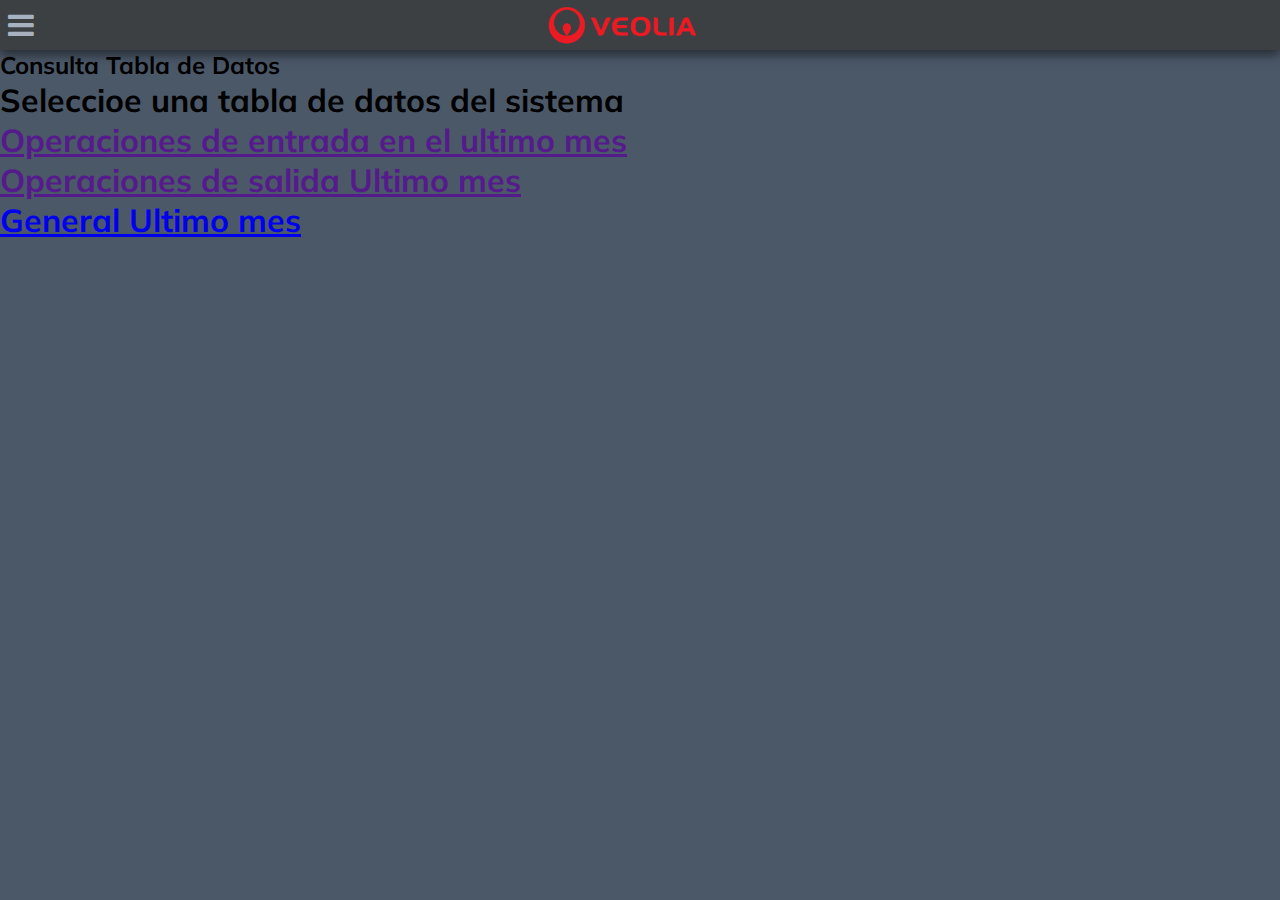
<file: paginas/ConsultTablas.html>
<!DOCTYPE html>
<html lang="en">
<head>
    <meta charset="UTF-8">
    <meta http-equiv="content-type" content="text/html; charset=utf-8">
    <title>Veolia Home</title>
    <link rel="stylesheet" href="../css/home.css">
    <link rel="stylesheet" href="../css/navegacion.css">
    <link rel="preconnect" href="https://fonts.googleapis.com">
    <link rel="preconnect" href="https://fonts.gstatic.com" crossorigin>
    <link href="https://fonts.googleapis.com/css2?family=Mulish&display=swap" rel="stylesheet">
    <link rel="stylesheet" href="https://cdnjs.cloudflare.com/ajax/libs/font-awesome/4.7.0/css/font-awesome.min.css">
    <!--<link rel="shortcut icon" type="image/x-icon" href="imagenes\favicon.ico">-->
    <!-- <link rel="shortcut icon" href="http://www.wikipedia.org/favicon.ico" /> -->
    <meta name="viewport" content="width=device-width, initial-scale=1.0, maximum-scale=1.0, user-scalable=no" />
</head>
<body>
   

        <!-- -------------    Menu Navegación para todas las páginas -----------   -->
        <div class="menu_lateral" id="menu_lateral">
            <div class="contenedorBotonCerrar">
                <p class="botonCerrar" ><i class="fa fa-close" id="botonCerrar"></i></p>
            </div>
            <div class="contenedorInformacionUsuario">
                <p class="tituloMenu"> Menú de Opciones</p>
                <p class="tituloUsuario">Usuario: Jaimito</p>
                <i class="fa fa-user-circle-o"></i>
            </div>
            <div class="menuOpciones">
                <ul>
                    <li> <a href=""> <div class="Icono"><i class="fa fa-window-restore"></i></div> <div class="Texto">Consultar Tablas de Datos</div> </a> </li>
                    <li> <a href=""> <div class="Icono"><i class="fa fa-vcard"></i></div> <div class="Texto">Información de Entidades</div></a> </li>
                    <li> <a href=""> <div class="Icono"><i class="fa fa-power-off"></i></div> <div class="Texto">Cerrar Sesión</div></a> </li>
                </ul>
            </div>
            
        </div>

        <div class="barraSuperior">

             <div class="btn_menu" id="botonAbrir">
                <i class="fa fa-bars"></i>        
            </div>
             <div class="contenedorLogo">
                <img class="logo" src="../assets/veolialogo1.png" alt="Imagen veolia">
            </div>
            
        </div>
        <!-- -------------------   FIN menu navegacion------------------------------ -->

        <div  class="barra-consulta"> 
            <h2>Consulta Tabla de Datos</h2>    
        </div>

        <div>
            <h1>Seleccioe una tabla de datos del sistema</h1>
        </div>


        </div>

         <div class="contenedorConsultTablas">  
            <a href="">
                <div class="OperacionesEntrada">
                   
                    <h1>Operaciones de entrada en el ultimo mes</h1>
                </div>
                
            </a>
            <a href="">
                <div class="OperacionesSalida">
                    <h1>Operaciones de salida Ultimo mes </h1>
                </div>
            </a>

            <a href="OperacionesUltimoMes">
                <div>
                     <h1> General Ultimo mes </h1>
                </div>
            </a>
            
        </div>   

    
                
    </div>
   

</body>
</html>
</file>
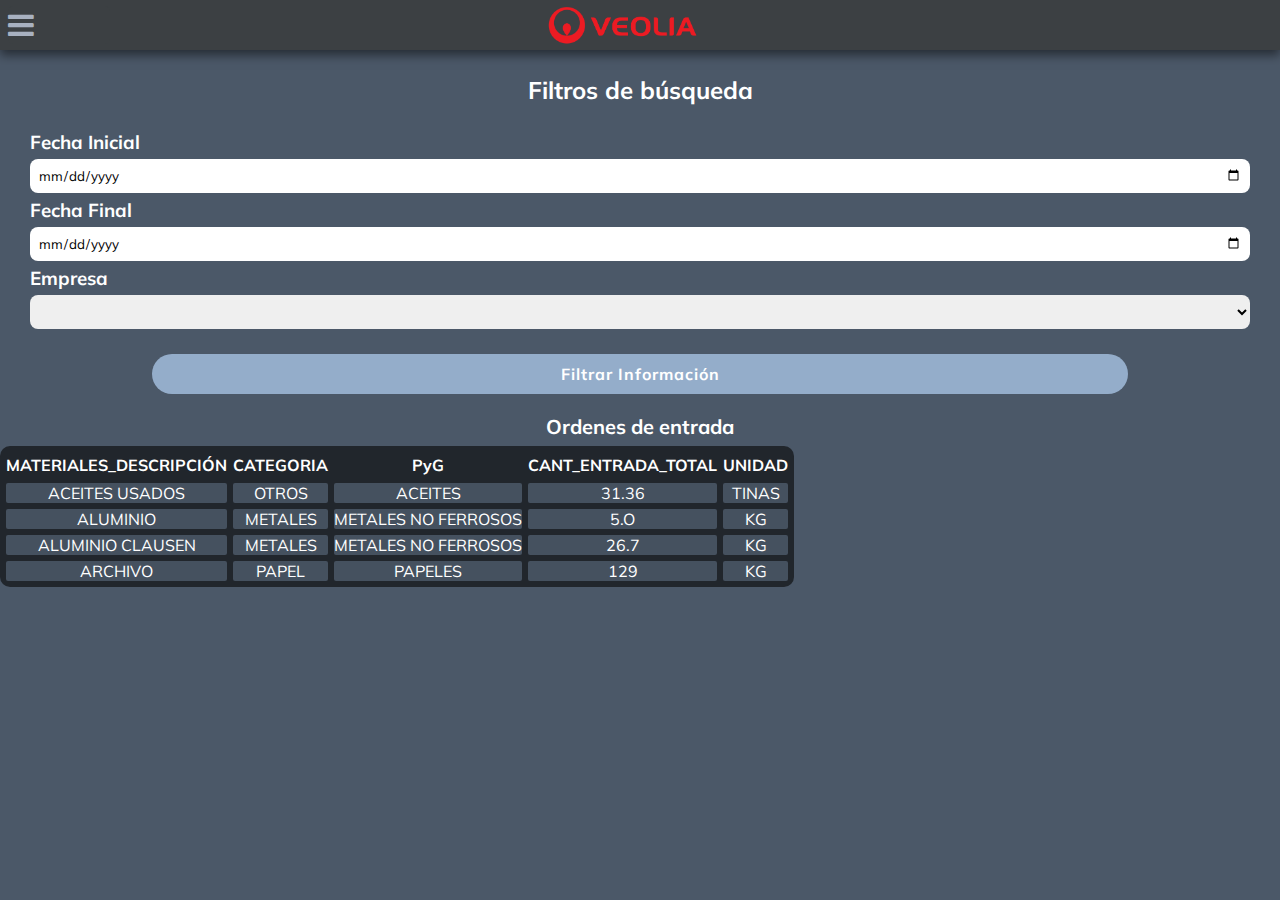
<file: paginas/cosultarInfoTabla.html>
<!DOCTYPE html>
<html lang="es">
  <head>
    <meta charset="UTF-8" />
    <meta http-equiv="content-type" content="text/html; charset=utf-8" />
    <title>Veolia Home</title>
    <link rel="stylesheet" href="../css/consultarInfoTabla.css">
    <link rel="stylesheet" href="../css/navegacion.css" />
    <link rel="preconnect" href="https://fonts.googleapis.com" />
    <link rel="preconnect" href="https://fonts.gstatic.com" crossorigin />
    <link
      href="https://fonts.googleapis.com/css2?family=Mulish&display=swap"
      rel="stylesheet"
    />
    <link
      rel="stylesheet"
      href="https://cdnjs.cloudflare.com/ajax/libs/font-awesome/4.7.0/css/font-awesome.min.css"
    />
    <!--<link rel="shortcut icon" type="image/x-icon" href="imagenes\favicon.ico">-->
    <!-- <link rel="shortcut icon" href="http://www.wikipedia.org/favicon.ico" /> -->
    <meta
      name="viewport"
      content="width=device-width, initial-scale=1.0, maximum-scale=1.0, user-scalable=no"
    />
  </head>
  <body>
    <!-- -------------    Menu Navegación para todas las páginas -----------   -->
    <div class="menu_lateral" id="menu_lateral">
      <div class="contenedorBotonCerrar">
        <p class="botonCerrar"><i class="fa fa-close" id="botonCerrar"></i></p>
      </div>
      <div class="contenedorInformacionUsuario">
        <p class="tituloMenu">Menú de Opciones</p>
        <p class="tituloUsuario">Usuario: Jaimito</p>
        <i class="fa fa-user-circle-o"></i>
      </div>
      <div class="menuOpciones">
        <ul>
          <li> <a href="home.html"> <div class="Icono home"><i class="fa fa-home"></i></div> <div class="Texto">Inicio</div> </a> </li>
          <li><a href=""> <div class="Icono"><i class="fa fa-window-restore"></i></div><div class="Texto">Consultar Tablas de Datos</div></a></li>
          <li><a href=""><div class="Icono"><i class="fa fa-vcard"></i></div><div class="Texto">Información de Entidades</div></a></li>
          <li><a href=""><div class="Icono"><i class="fa fa-power-off"></i></div><div class="Texto">Cerrar Sesión</div></a></li>
        </ul>
      </div>
    </div>

    <div class="barraSuperior">
      <div class="btn_menu" id="botonAbrir">
        <i class="fa fa-bars"></i>
      </div>
      <div class="contenedorLogo">
        <img class="logo" src="../assets/veolialogo1.png" alt="Imagen veolia" />
      </div>
    </div>
    <!-- -------------------   FIN menu navegacion------------------------------ -->
    <div class="contenedorPrincipal">
        <div class="tituloPagina">
        <h2>Filtros de búsqueda</h2>
        </div>

        <form class="fechas">  
            <h3>Fecha Inicial</h3>
            <input type="date" class="inputfechai" >
            <h3>Fecha Final</h3>
            <input type="date" class="inputfechaf" >
            <h3>Empresa</h3>
            <select name="" class="selectempresas">
            </select>
            <button class="botonFiltrar" type="submit">Filtrar Información</button>
        </form>
        <h1 class="tituloTabla">Ordenes de entrada</h1>
        <div class="tabla">
                <table>
                    <thead>
                        <tr>
                            <th>MATERIALES_DESCRIPCIÓN</th>
                            <th>CATEGORIA</th>
                            <th>PyG</th>
                            <th>CANT_ENTRADA_TOTAL</th>
                            <th>UNIDAD</th>
                        </tr>
                    </thead>
                    <tbody>
                        <tr>
                            <td>ACEITES USADOS</td>
                            <td>OTROS</td>
                            <td>ACEITES</td>
                            <td>31.36</td>
                            <td>TINAS</td>
                        </tr>
                        <tr>
                            <td>ALUMINIO</td>
                            <td>METALES</td>
                            <td>METALES NO FERROSOS</td>
                            <td>5.O</td>
                            <td>KG</td>
                        </tr>
                        <tr>
                            <td>ALUMINIO CLAUSEN</td>
                            <td>METALES</td>
                            <td>METALES NO FERROSOS</td>
                            <td>26.7</td>
                            <td>KG</td>
                        </tr>
                        <tr>
                            <td>ARCHIVO</td>
                            <td>PAPEL</td>
                            <td>PAPELES</td>
                            <td>129</td>
                            <td>KG</td>
                        </tr>
                    </tbody>
                </table>
        </div>
    </div>
  </body>
  <script src="../js/navegacion.js" charset="utf-8"></script>
</html>
</file>
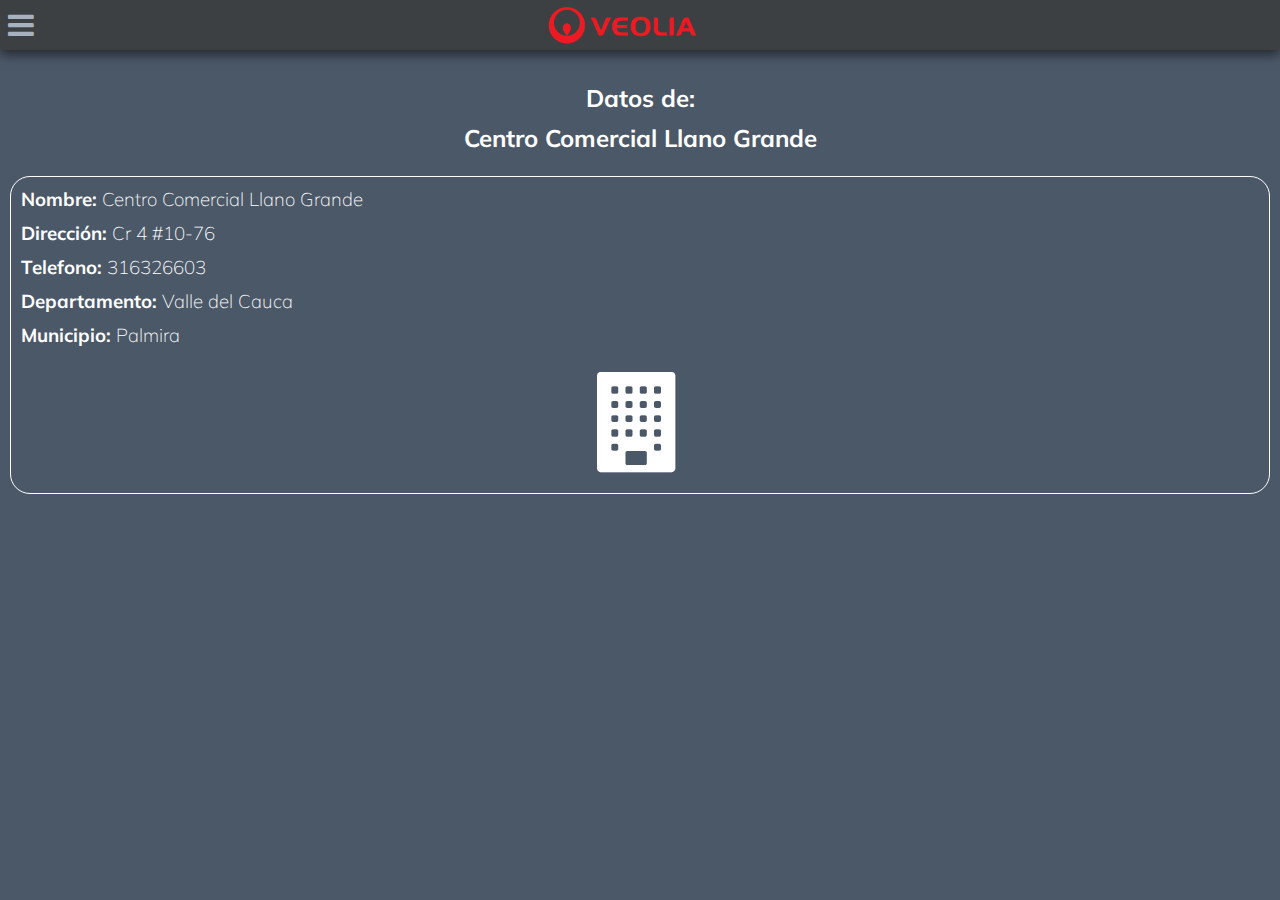
<file: paginas/infoEntidad.html>
<!DOCTYPE html>
<html lang="en">
  <head>
    <meta charset="UTF-8" />
    <meta http-equiv="content-type" content="text/html; charset=utf-8" />
    <title>Información Entidades</title>
    <link rel="stylesheet" href="../css/infoEntidad.css" />
    <link rel="stylesheet" href="../css/navegacion.css" />
    <link rel="preconnect" href="https://fonts.googleapis.com" />
    <link rel="preconnect" href="https://fonts.gstatic.com" crossorigin />
    <link
      href="https://fonts.googleapis.com/css2?family=Mulish&display=swap"
      rel="stylesheet"
    />
    <link
      rel="stylesheet"
      href="https://cdnjs.cloudflare.com/ajax/libs/font-awesome/4.7.0/css/font-awesome.min.css"
    />
    <!--<link rel="shortcut icon" type="image/x-icon" href="imagenes\favicon.ico">-->
    <!-- <link rel="shortcut icon" href="http://www.wikipedia.org/favicon.ico" /> -->
    <meta
      name="viewport"
      content="width=device-width, initial-scale=1.0, maximum-scale=1.0, user-scalable=no"
    />
  </head>
  <body>
    <!-- -------------    Menu Navegación para todas las páginas -----------   -->
    <div class="menu_lateral" id="menu_lateral">
      <div class="contenedorBotonCerrar">
        <p class="botonCerrar"><i class="fa fa-close" id="botonCerrar"></i></p>
      </div>
      <div class="contenedorInformacionUsuario">
        <p class="tituloMenu">Menú de Opciones</p>
        <p class="tituloUsuario">Usuario: Jaimito</p>
        <i class="fa fa-user-circle-o"></i>
      </div>
      <div class="menuOpciones">
        <ul>
          <li>
            <a href="home.html">
              <div class="Icono home"><i class="fa fa-home"></i></div>
              <div class="Texto">Inicio</div>
            </a>
          </li>
          <li>
            <a href="">
              <div class="Icono"><i class="fa fa-window-restore"></i></div>
              <div class="Texto">Consultar Tablas de Datos</div>
            </a>
          </li>
          <li>
            <a href="">
              <div class="Icono"><i class="fa fa-vcard"></i></div>
              <div class="Texto">Información de Entidades</div></a
            >
          </li>
          <li>
            <a href="">
              <div class="Icono"><i class="fa fa-power-off"></i></div>
              <div class="Texto">Cerrar Sesión</div></a
            >
          </li>
        </ul>
      </div>
    </div>

    <div class="barraSuperior">
      <div class="btn_menu" id="botonAbrir">
        <i class="fa fa-bars"></i>
      </div>
      <div class="contenedorLogo">
        <img class="logo" src="../assets/veolialogo1.png" alt="Imagen veolia" />
      </div>
    </div>
    <!-- -------------------   FIN menu navegacion------------------------------ -->

    <div class="contenedorPrincipal">
      <div class="tituloPagina">
        <h2 class="titulo1">Datos de:</h2>
        <h2 class="titulo2">Centro Comercial Llano Grande</h2>
      </div>

      <div class="contenedorInformacion">
        <div class="contenedorDato">
          <h3 class="tituloDato">Nombre:</h3>
          <h3 class="dato">Centro Comercial Llano Grande</h3>
        </div>
        <div class="contenedorDato">
            <h3 class="tituloDato">Dirección:</h3>
            <h3 class="dato">Cr 4 #10-76</h3>
        </div>
        <div class="contenedorDato">
            <h3 class="tituloDato">Telefono:</h3>
            <h3 class="dato">316326603</h3>
        </div>
        <div class="contenedorDato">
            <h3 class="tituloDato">Departamento:</h3>
            <h3 class="dato">Valle del Cauca</h3>
        </div>
        <div class="contenedorDato">
            <h3 class="tituloDato">Municipio:</h3>
            <h3 class="dato">Palmira</h3>
        </div>        

        <div class="contenedorIconoEntidad">
            <i class="fa fa-building"></i>
        </div>
        
      </div>
      
    </div>
  </body>
  <script src="../js/navegacion.js" charset="utf-8"></script>
</html>
</file>
<file: css/home.css>
*{
    padding: 0px;
    margin: 0px;
    box-sizing: border-box;
    font-family: 'Mulish', sans-serif;
}

body{
    background-color: #4b5868;
}

.contenedorPrincipal{
    width: 100%;
}


.contenedorSecciones{
    width: 100%;
    display: flex;
    flex-direction: column;
    align-items: center;   
    margin-top: 50px;
    
}

.contenedorSecciones a{
    width: 75%;
    display: flex;
    justify-content: center;
    margin-bottom: 20px;
    text-decoration: none;
}


.seccionesInternas{
    width: 95%;
    border-radius: 25px;
    background-color: #5f7085;
    box-shadow: 5px 5px 10px rgba(0, 0, 0, 0.507);
}

.seccionesInternas.ocultar{
    display:none;
    visibility: hidden;
    height:0px;
    width: 0px;
}

.contenedorSecciones .seccionesInternas .img1{
    width: 100%;
    border-radius: 25px 25px 0px 0px;
}

.contenedorSecciones .seccionesInternas h4 {
    font-size: 18px;
    margin-left: 20px;
    color: aliceblue;
}
</file>
<file: css/navegacion.css>
.barraSuperior{
    display: flex;
    justify-content: flex-start;
    width: 100%;
    height: 50px;
    background-color:#3c4043;
    display:flex;
    align-items: center;
    box-shadow: 0px 5px 10px rgba(0, 0, 0, 0.5);
    
}

.barraSuperior .btn_menu{
    width:8%;
    margin-left:8px;
    font-size:30px;
    color: #a8b1c0;
    background-color:#3c4043;
    border-radius: 5px;
    transition: 0.3 ease all;
}

.barraSuperior .btn_menu:active{
    color: #d8e1f0;
    background-color: #4e5357;
}


.barraSuperior .contenedorLogo{
    display: flex;
    justify-content: center;
    width: 80%;
}

.barraSuperior .contenedorLogo .logo{
    width: 150px;
}

/*  Menú lateral --------------------------------- */
.menu_lateral{
    position: fixed;
    width: 180px;
    height: 100%;
    background: #3c4043;
    left: -200px;
    transition: all 500ms linear;
    box-shadow: 5px 0px 10px rgba(0, 0, 0, 0.5);
}

.menu_lateral.active{
    left: 0px;
}
/* Boton Equis para cerrar */
.contenedorBotonCerrar{
    width: 100%;
    text-align: right;
    padding-right: 5px;
    padding-top: 5px;
    color:rgb(207, 207, 207);
    font-size: 20px;
    
}

.contenedorBotonCerrar i{
    transition: 0.3s ease all;
    border-radius: 15px;
}

.contenedorBotonCerrar i:active{
    background-color: rgba(223, 223, 223, 0.445);
}



/* Menu seccion usuario */
.contenedorInformacionUsuario{
    width: 100%;
    border-bottom: 3px solid rgba(100, 100, 100, .3);
}
.contenedorInformacionUsuario i{
    font-size: 90px;
    color: rgb(214, 214, 214); 
    margin-left: 45px;
    margin-top: 12px;
    margin-bottom: 15px;
}

.contenedorInformacionUsuario .tituloMenu{
    font-size: 20px;
    text-align: center;
    margin-bottom: 10px;
    font-weight: bold;
    color: rgb(214, 214, 214);
}

.contenedorInformacionUsuario .tituloUsuario{
    font-size: 19px;
    text-align: center;
    font-weight: bold;
    margin-bottom: 5px;
    color: rgb(214, 214, 214);
}

/* Menu seccion opciones */

.menuOpciones{
    width:100%; 
}

.menuOpciones a{
    width:100%;
    display: flex;
    list-style: none;
    text-decoration: none;
    color: rgba(230, 230, 230, .9);
    border-bottom: 1px solid rgba(100, 100, 100, .3);
}


.menuOpciones a:active{
    border-left: 5px solid #c7c7c7;
    background: #1f1f1f;
}


.menuOpciones ul li .Texto{
    width: 75%;
    color: rgba(230, 230, 230, .9);
    padding: 15px 0px;
    text-align: left;
    display: flex;
    align-content: center;
}

.menuOpciones .Icono{
    color: rgba(230, 230, 230, .9);
    font-size: 20px;
    width: 25%;
    display: flex;
    align-items: center;
    justify-content: center;
}

.menuOpciones .home{
    font-size: 27px;
}


li.ocultar{
    display: none;
    visibility: hidden;
    height: 0px;
    width: 0px;
}
</file>
<file: css/consultarInfoTabla.css>
*{
    margin: 0px;
    padding: 0px;
    box-sizing: border-box;
    font-family: 'Mulish', sans-serif;
}

body{
    background-color: #4b5868;
}

.tituloPagina{
    color: white;
    height: 80px;
    display: flex;
    justify-content: center;
    align-items: center;  
} 

.fechas {
    color:white;
    display: flex;
    flex-direction: column;
    width: 100%;
    padding: 0px 30px;
}

.fechas input, .fechas select{
    padding: 8px;
    border-radius: 8px;
    border: none;
    width: 100%;
    margin-bottom: 5px;
}

.fechas h3{
    margin-bottom: 5px; 
}

.botonFiltrar{
    width: 80%;
    height: 40px;
    border: none;
    background-color: #94adca;
    color: white;
    font-size: 16px;
    font-weight: bold;
    letter-spacing: 1px;
    border-radius: 20px;
    margin-top: 20px;
    transition: 0.2s ease background-color;
    align-self: center;
    margin-bottom: 20px;
    
}

.botonFiltrar:active{
    background-color: #a6c4e6;
}

.tituloTabla{
    color: white;
    font-size:20px;
    margin-bottom: 7px;
    text-align: center;
}


.tabla{
    overflow-x: scroll;     
    
}

.tabla table{
    
    color: white;
    background-color: rgb(33, 38, 44);
    border-radius: 10px;
    border-collapse: separate;
    border-spacing: 6px 6px;
}

.tabla table th{
    text-align: center;
    height: 25px;
}

.tabla table td{
    background-color: rgb(69, 81, 95);
    border-radius: 2px;
    text-align: center;
}

/* --------------------------------------------------------- */
.tabla, .tabla table{
    transform: rotateX(180deg);
} 

/* width */
*::-webkit-scrollbar {
    width: 2px;
    height: 8px;
    
  }
  
  /* Track */
  *::-webkit-scrollbar-track {
    background: rgba(241, 241, 241, 0.226); 
  }
   
  /* Handle */
  *::-webkit-scrollbar-thumb {
    background: rgb(214, 214, 214);
    border-radius: 5px; 
  }
  
  /* Handle on hover */
  *::-webkit-scrollbar-thumb:active {
    background: rgb(70, 63, 63); 
  }
</file>
<file: css/infoEntidad.css>
*{
    margin: 0px;
    padding: 0px;
    box-sizing: border-box;
    font-family: 'Mulish', sans-serif;
}

body{
    background-color: #4b5868;
}

.contenedorPrincipal{
    width: 100%;
    padding: 0px 10px;
    display: flex;
    flex-direction: column;
    align-items:center;
}

.tituloPagina{
    color: white;
    height: 110px;
    display: flex;
    flex-direction: column;
    justify-content: center;
    align-items: center;
    margin-top: 8px;
    margin-bottom: 8px;
}

.titulo1{
    margin: 10px 0px;
}
.titulo1, .titulo2{
    text-align: center;
}

.contenedorInformacion{
    width: 100%;
    padding: 10px 10px;
    border:1px solid white;
    border-radius: 20px;
      
}

.contenedorInformacion h3{
    color: white;
}

.contenedorDato{
    display: flex;
    flex-flow: row nowrap;
    margin-bottom: 10px;
}

.contenedorDato .tituloDato{
    margin-right: 5px;
}
.contenedorDato .dato{
    font-weight: 200;
}

.contenedorIconoEntidad{
    width: 100%;
    text-align: center;
    color: white;
    font-size: 100px;
}
</file>
